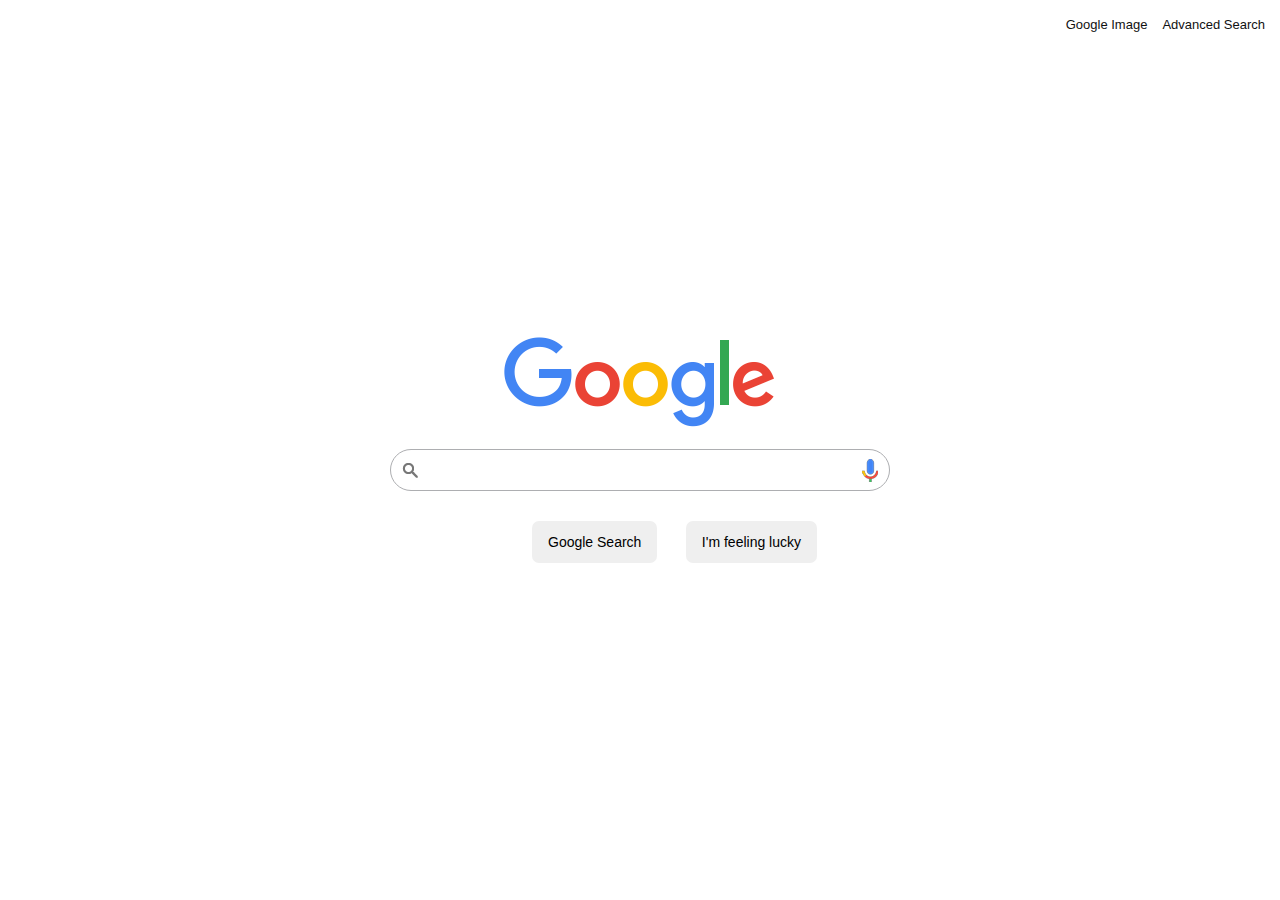
<file: index.html>
<!DOCTYPE html>
<html lang="en">

<head>
    <meta charset="UTF-8">
    <meta name="viewport" content="width=device-width, initial-scale=1.0">
    <title>Search</title>
    <link rel="stylesheet" href="/style.css">
</head>

<body>
    <section>
        <header>
            <ul>
                <li> <a href="image.html" class="imagesearch">Google Image</a></li>
                <li> <a href="advanced.html" class="advancedsearch">Advanced Search</a></li>
            </ul>
        </header>
        <div id="container">
            <img src="/assets/google.png" alt="google-image" id="googleimage">
            <div class="search-box">
                <form action="https://google.com/search">
                    <input type="text" name="q" class="search">
                    <div class="buttons">
                        <button type="submit" value="Google Search" class="button"> Google Search</button>
                        <button class="button">I'm feeling lucky</button>
                    </div>
                    <div class="icons">
                        <img src="/assets/search.png" alt="search-icon">
                        <img src="/assets/google-mic.png" alt="mic-icon">
                    </div>

                </form>
            </div>
        </div>
    </section>
</body>

</html>
</file>
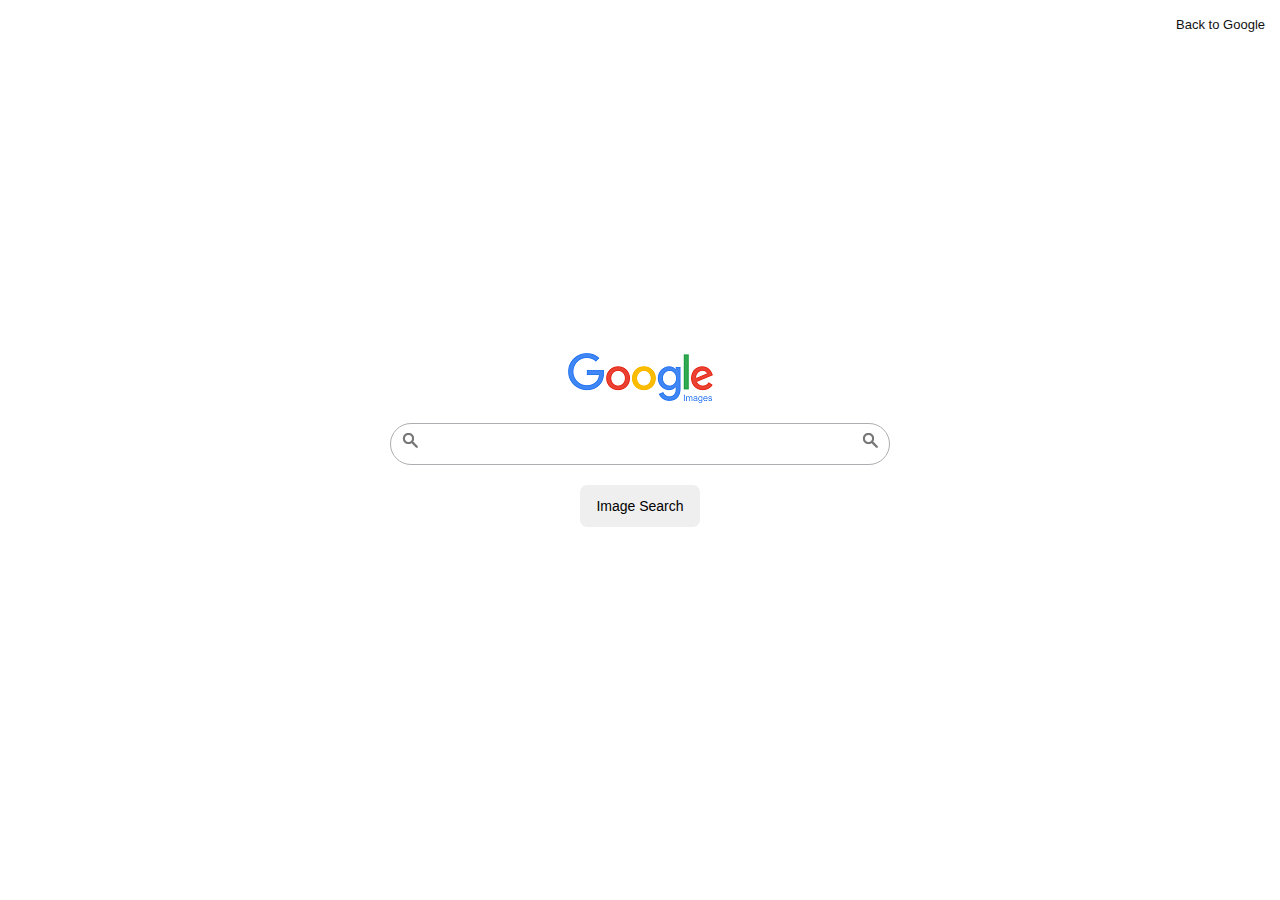
<file: image.html>
<!DOCTYPE html>
<html lang="en">
<head>
    <meta charset="UTF-8">
    <meta name="viewport" content="width=device-width, initial-scale=1.0">
    <title>Google Images</title>
    <link rel="stylesheet" href="style.css">
</head>
<body>
     <section>
        <header>
            <ul>
                <li> <a href="index.html" class="imagesearch">Back to Google</a></li>
           
            </ul>
        </header>
        <div id="container">
            <img src="/assets/googleimage.png" alt="google-image" id="googleimage">
            <div class="search-box">
                <form action="https://google.com/search">
                    <input type="hidden" name="tbm" value="isch" class="search">
                    <input type="text" name="q" class="search">
                    <div class="buttonsimg">
                        <button type="submit" value="Google Search" class="imgsrchbutton"> Image Search</button>
                    </div>
                    <div class="icons">
                        <img src="/assets/search.png" alt="search-icon" class="lefticon">
                      
                        <img src="/assets/search.png" alt="search-icon"class="righticon">
                    </div>

                </form>
            </div>
        </div>
    </section>
</body>
</html>
</file>
<file: style.css>
* {
  margin: 0;
  padding: 0;
  box-sizing: border-box;
  font-family: "arial", sans-serif;
}
section {
  position: relative;
  width: 100%;
  display: flex;
  align-items: center;
  justify-content: center;
  min-height: 100vh;
}
section header {
  position: absolute;
  top: 0;
  display: flex;
  width: 100%;
  justify-content: flex-end;
  padding: 15px;
}
section header ul {
  display: flex;
  /* justify-content: center;
    align-items: center; */
}
section header ul li {
  margin-left: 15px;
  list-style: none;
}
section header ul li a {
  color: #111;
  text-decoration: none;
  font-size: 13px;
}
section header ul li a:hover {
  text-decoration: underline;
}
section #container {

  width: 500px;
  display: flex;
  flex-direction: column;
  justify-content: center;
  align-items: center;
}

section .search-box {
  width: 100%;
  margin-top: 20px;
  position: relative;
  
}
section .search-box .search {
  width: 100%;
  height: 40px;
  border: 1px solid #adaeb1;
  border-radius: 30px;
  outline: none;
  font-size: 18px;
  padding: 20px 40px;
  
}
section .search-box .search:hover, section .search-box .search:active{
    box-shadow: 0 2px 7px 2px #adaeb1;

}
section #container .search-box .icons {
  position: absolute;
  top: 0;
  width: 100%;
  display: flex;
  justify-content: space-between;
  align-items: center;
  padding: 10px 12px;
  pointer-events: none;
}
section #container .search-box .buttons {
  margin-top: 30px;
  margin-left: 130px;

}
section #container .buttons button {
width: fit-content;
  margin: 0 12px;
  padding: 12px 15px;
  font-size: 14px;
  border-radius: 7px;
  cursor: pointer;
  border: 1px solid transparent;
  outline: none;
}
section #container .buttons button:hover
{
    border: 1px solid #adaeb1;
}




/* Image Searxh PAge */
section #container .search-box .buttonsimg {
text-align: center;
justify-content: center;
margin: 20px;

}
section #container .buttonsimg button {
width: fit-content;
  margin: 0 12px;
  padding: 12px 15px;
  font-size: 14px;
  border-radius: 7px;
  cursor: pointer;
  border: 1px solid transparent;
  outline: none;
}
section #container .buttonsimg button:hover
{
    border: 1px solid #adaeb1;
}
</file>
